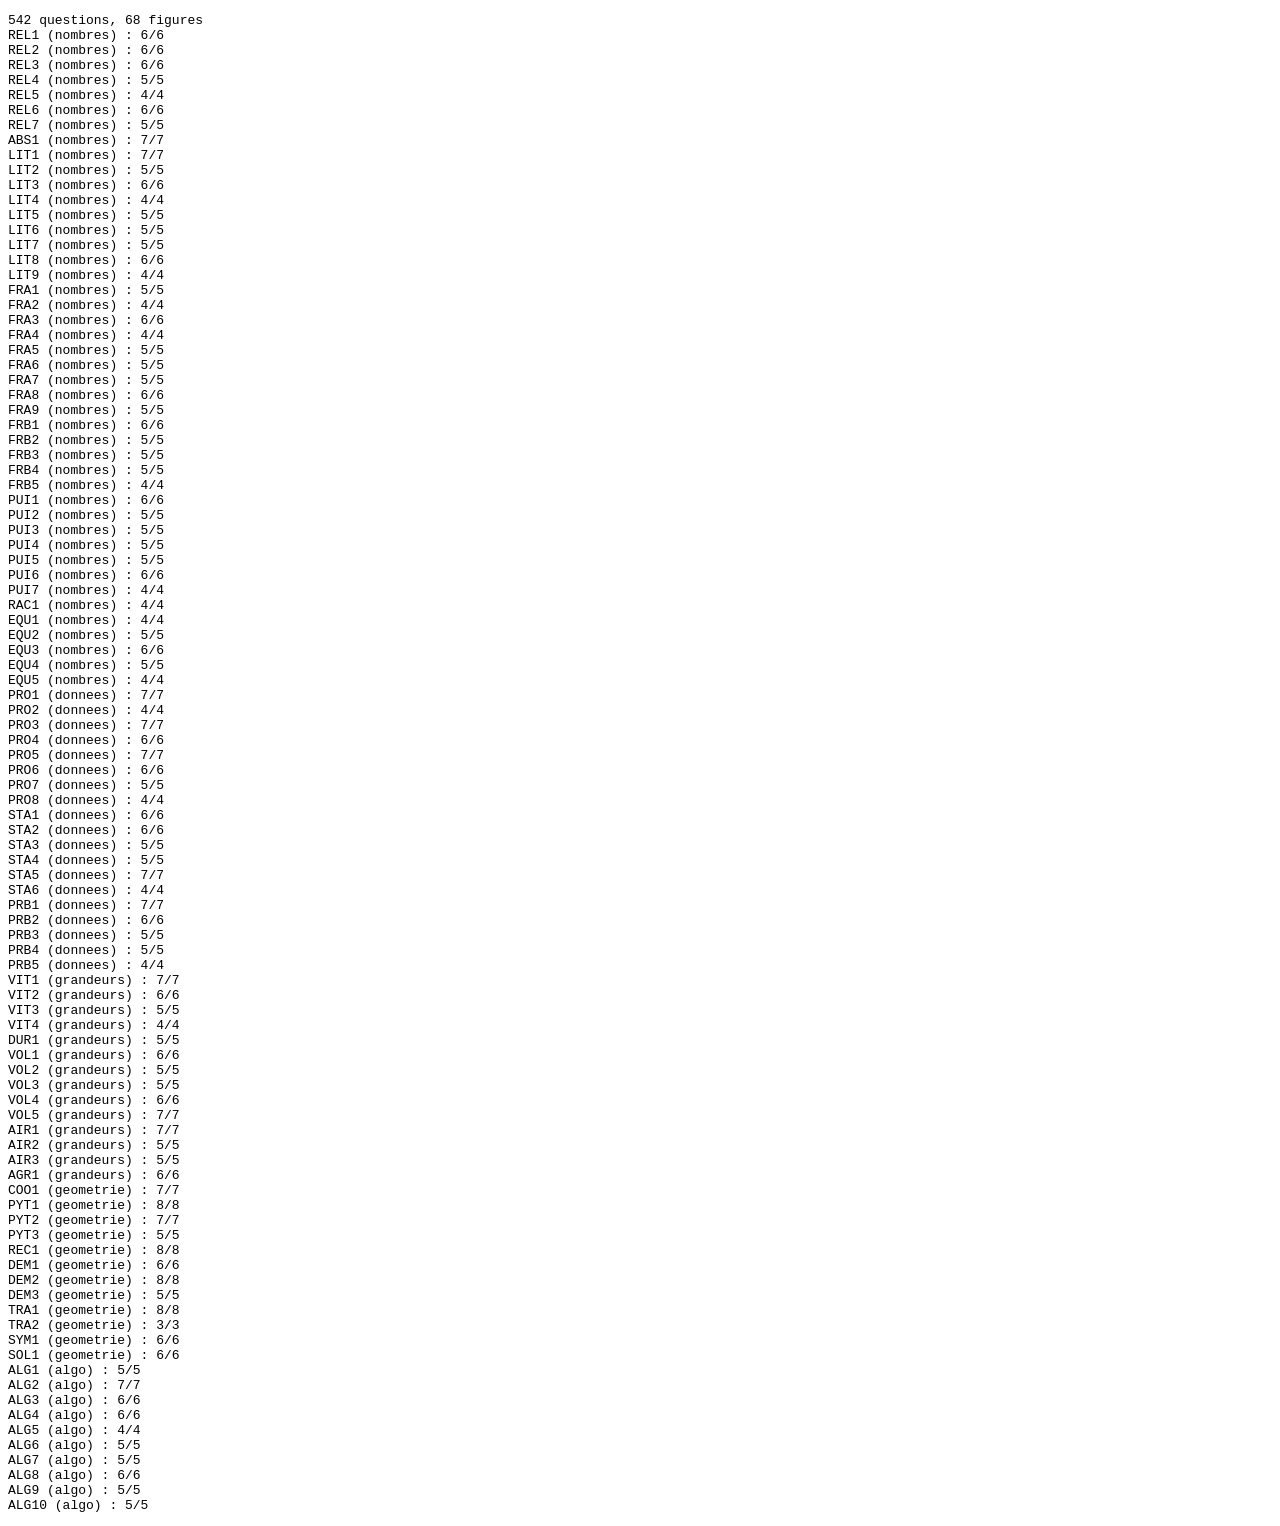
<file: outils/generer.html>
<!DOCTYPE html>
<html lang="fr">
<head>
  <meta charset="utf-8">
  <title>Générateur de questions</title>
</head>
<body>
  <!-- Page utilisée par outils/importer.ps1 : elle fabrique les questions
       d'un niveau (?niveau=4e) et les range dans le bloc « resultat ». -->
  <script>const GENERATEURS = {};</script>
  <script src="generateurs/outils.js"></script>
  <script src="generateurs/4e.js"></script>
  <script src="generateurs/3e.js"></script>
  <script src="generateurs/5e.js"></script>
  <script src="generateurs/6e.js"></script>
  <script src="generateurs/parents.js"></script>
  <script id="resultat" type="application/json"></script>
  <script>
    const niveau = new URLSearchParams(location.search).get('niveau') || '4e';
    const questions = [], images = {}, bilan = [];

    for (const g of GENERATEURS[niveau]) {
      // Même graine à chaque fois : les questions ne changent pas d'une génération à l'autre.
      initHasard(graineDe(niveau + '-' + g.code));
      const dejaVues = new Set();
      let fabriquees = 0, essais = 0;
      while (fabriquees < g.nombre && essais < g.nombre * 80) {
        essais++;
        let q;
        try { q = g.creer(); } catch (e) { bilan.push(`ERREUR ${g.code} : ${e.message}`); break; }
        if (!q) continue;                                  // tirage refusé : on recommence
        const cle = [q.enonce, q.svg || '', q.reponse, ...(q.faux || [])].join('|');
        if (dejaVues.has(cle)) continue;                   // doublon : on recommence
        dejaVues.add(cle);
        fabriquees++;
        const id = `G${niveau.charAt(0)}-${g.code}-${String(fabriquees).padStart(2, '0')}`;
        let image = '';
        if (q.svg) { image = `images/gen/${niveau}/${id}.svg`; images[image] = q.svg; }
        const faux = q.faux || [];
        questions.push({
          id, theme: g.theme, niveau, programme: 'commun', chapitre: g.chapitre,
          enonce: q.enonce, type: faux.length ? 'qcm' : 'saisie', reponse: q.reponse,
          variantes: (q.variantes || []).join(' ; '), faux1: faux[0] || '', faux2: faux[1] || '', faux3: faux[2] || '',
          correction: q.correction, image,
        });
      }
      bilan.push(`${g.code} (${g.theme}) : ${fabriquees}/${g.nombre}`);
    }

    document.getElementById('resultat').textContent = JSON.stringify({ questions, images, bilan });
    const pre = document.createElement('pre');
    pre.textContent = `${questions.length} questions, ${Object.keys(images).length} figures\n` + bilan.join('\n');
    document.body.appendChild(pre);
  </script>
</body>
</html>
</file>
